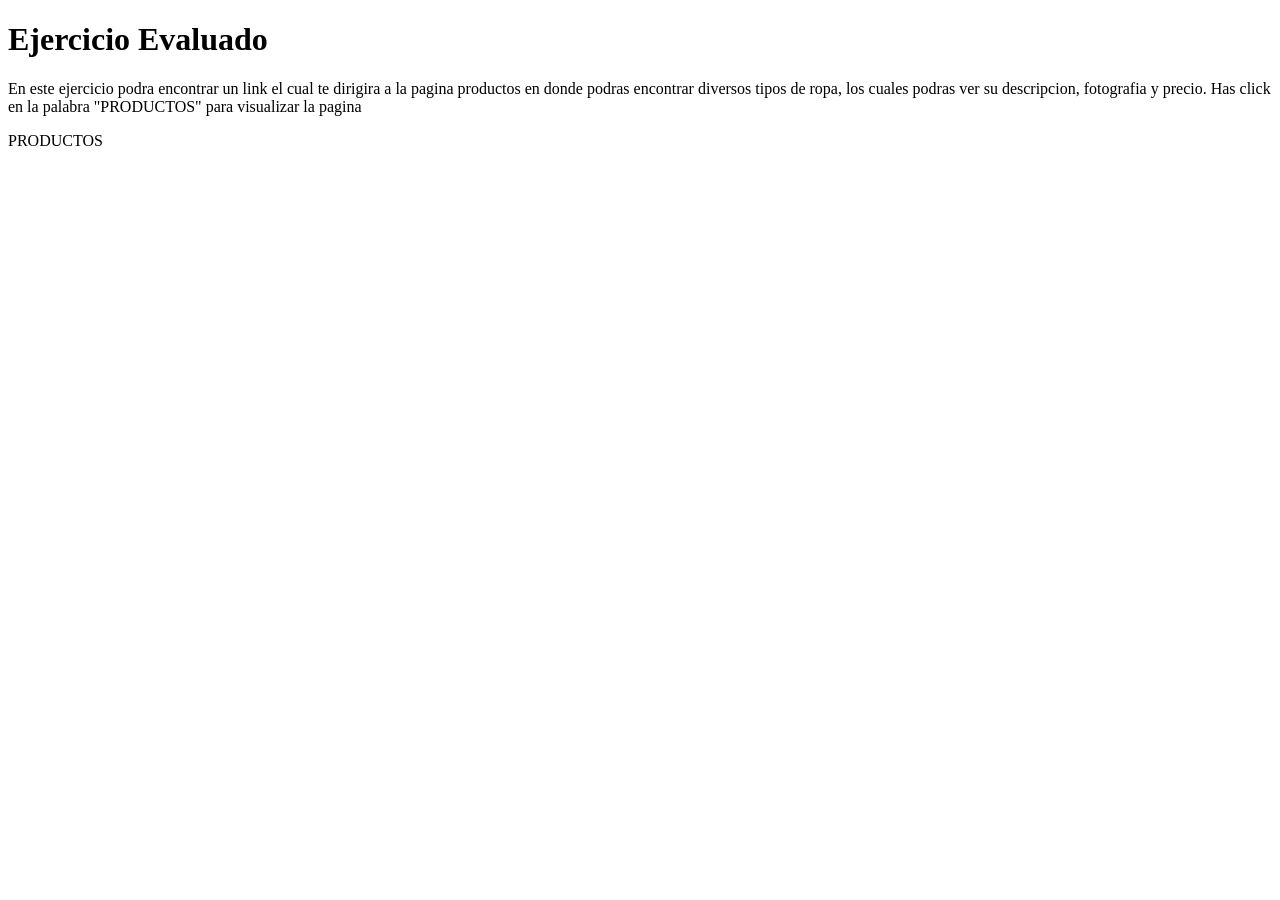
<file: html/index.html>
<!DOCTYPE html>
<html lang="en">

<head>
    <meta charset="UTF-8">
    <meta name="viewport" content="width=device-width, initial-scale=1.0">
    <title>Ejercicio Especial</title>

    <link rel="stylesheet" href="./style.css">

</head>

<body>
    <h1> Ejercicio Evaluado</h1>

    <p> En este ejercicio podra encontrar un link el cual te dirigira a la pagina productos en donde podras encontrar
        diversos tipos de ropa, los cuales podras ver su descripcion, fotografia y precio. Has click en la palabra
        "PRODUCTOS" para visualizar la pagina </p>

    <a href="./products.html" target="_blank" id="linkProds"> PRODUCTOS </a>
</body>

</html>
</file>
<file: html/style.css>
#linkProds{
    color: black;
    text-decoration: none;
}
</file>
